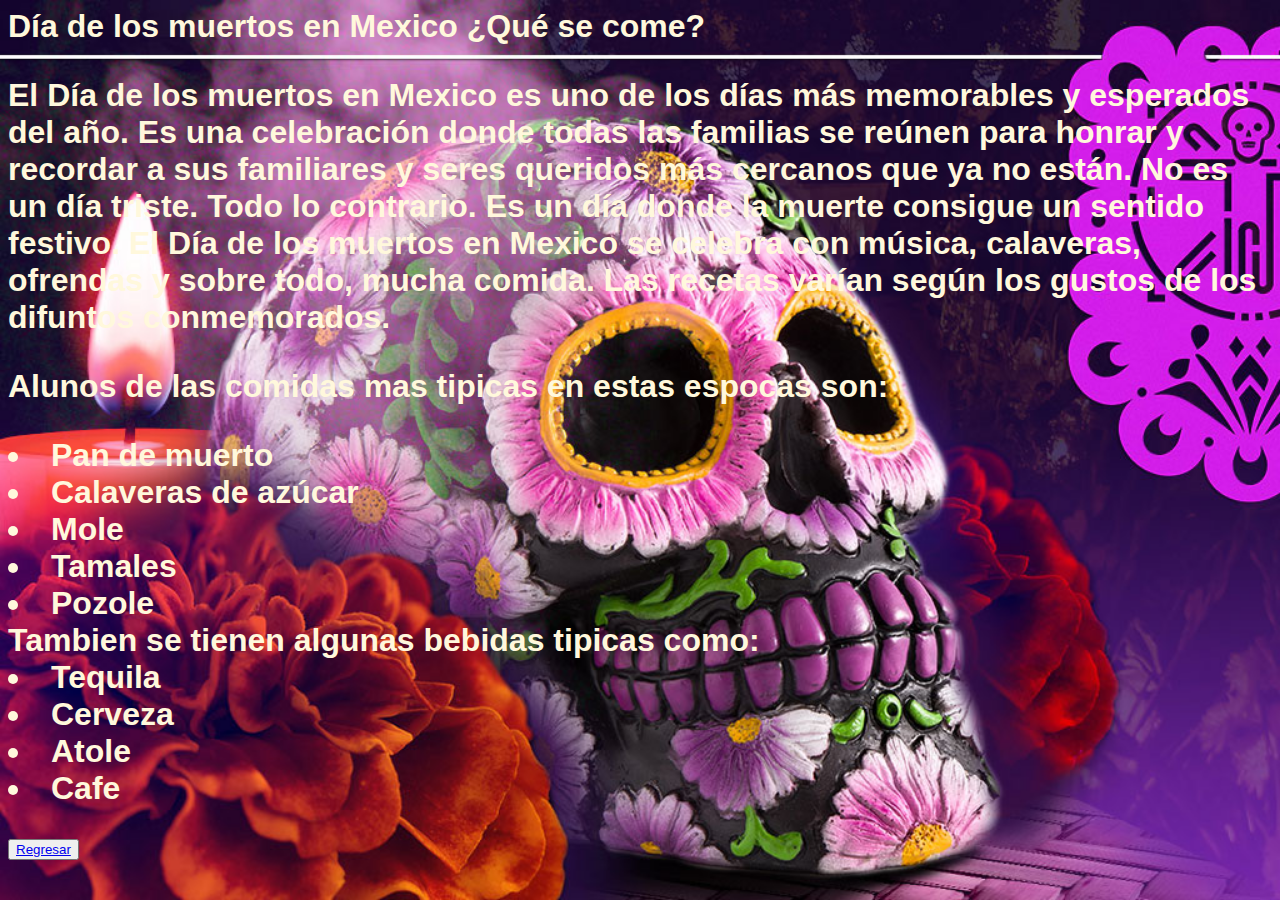
<file: Comida.html>
<! DOCTYPE html >
<html lang=" en ">

<head>
    <meta charset="UTF-8 ">
    <meta name="viewport" content="width = device-width, initial-scale = 1.0 ">
    <title> Comida </title>
</head>

<style>
    body {
        background: url(img/fondo1.jpeg) no-repeat;
        background-size: cover;
    }
</style>

<body>
    <font face="Comic Sans ms, arial,verdana">
        <h1 style="color: cornsilk;">Día de los muertos en Mexico ¿Qué se come?
            <p>
                El Día de los muertos en Mexico es uno de los días más memorables y esperados del año. Es una celebración donde todas las familias se reúnen para honrar y recordar a sus familiares y seres queridos más cercanos que ya no están. No es un día triste. Todo
                lo contrario. Es un día donde la muerte consigue un sentido festivo. El Día de los muertos en Mexico se celebra con música, calaveras, ofrendas y sobre todo, mucha comida. Las recetas varían según los gustos de los difuntos conmemorados.</p>
            <p> Alunos de las comidas mas tipicas en estas espocas son:
                <li>Pan de muerto</li>
                <li>Calaveras de azúcar</li>
                <li>Mole</li>
                <li>Tamales</li>
                <li>Pozole</li>
                Tambien se tienen algunas bebidas tipicas como:
                <li>Tequila</li>
                <li>Cerveza</li>
                <li>Atole</li>
                <li>Cafe</li>
            </p>
        </h1>
    </font>
    <button><a href="index.html">Regresar</a></button>
</body>

</html>
</file>
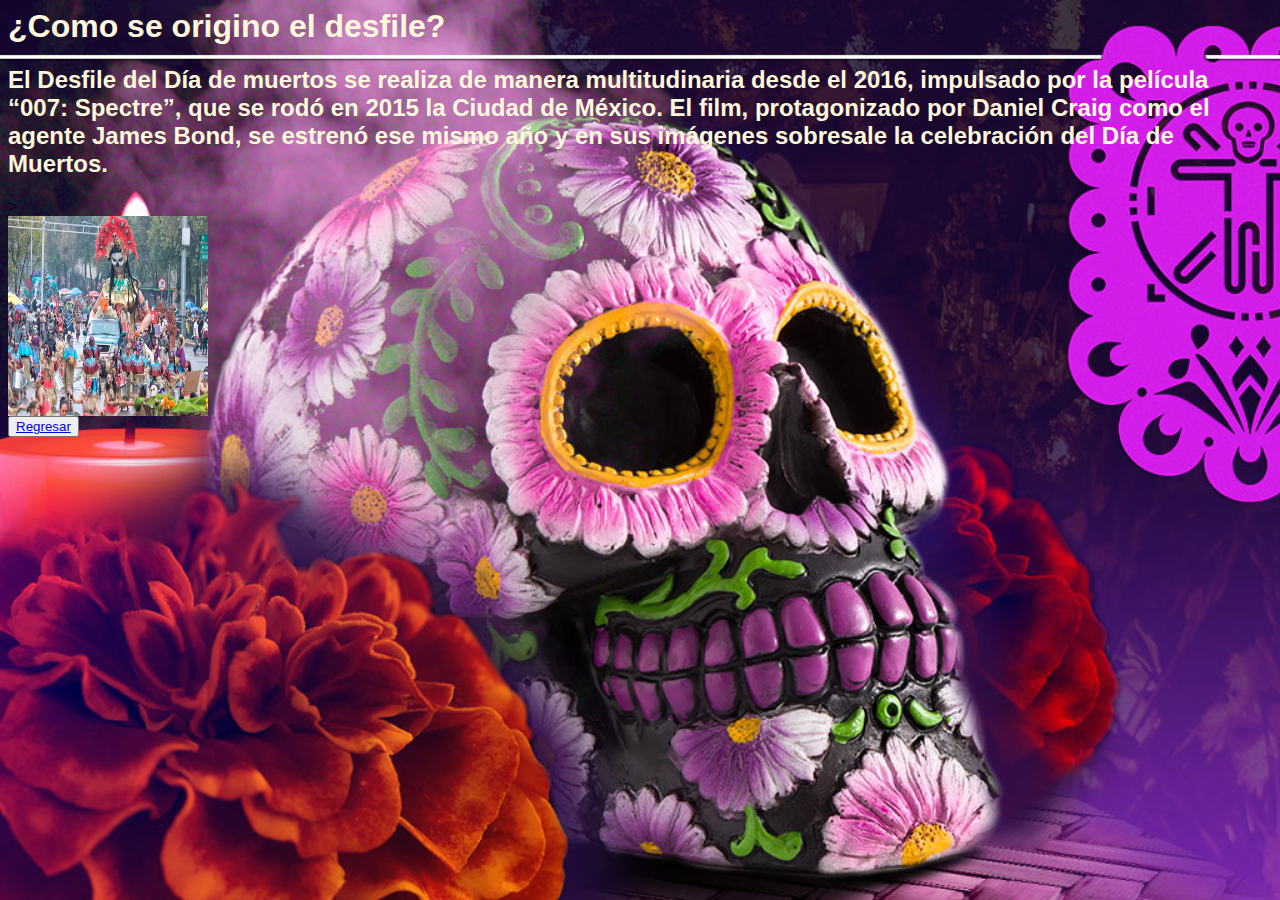
<file: Desfiles.html>
<! DOCTYPE html >
<html lang=" en ">

<head>
    <meta charset="UTF-8 ">
    <meta name="viewport" content="width = device-width, initial-scale = 1.0 ">
    <title> Desfiles </title>
</head>
<style>
    body {
        background: url(img/fondo1.jpeg) no-repeat;
        background-size: cover;
    }
</style>

<body>
    <font face="Comic Sans ms, arial,verdana">
        <h1 style="color: cornsilk;">¿Como se origino el desfile?
            <h2 style="color: cornsilk" ;> El Desfile del Día de muertos se realiza de manera multitudinaria desde el 2016, impulsado por la película “007: Spectre”, que se rodó en 2015 la Ciudad de México. El film, protagonizado por Daniel Craig como el agente James Bond, se estrenó
                ese mismo año y en sus imágenes sobresale la celebración del Día de Muertos.</h2>>
        </h1>
    </font>
    <div>
        <img src="img/desfile.jpeg" width="200" height="200">
    </div>
    <button><a href="index.html">Regresar</a></button>
</body>

</html>
</file>
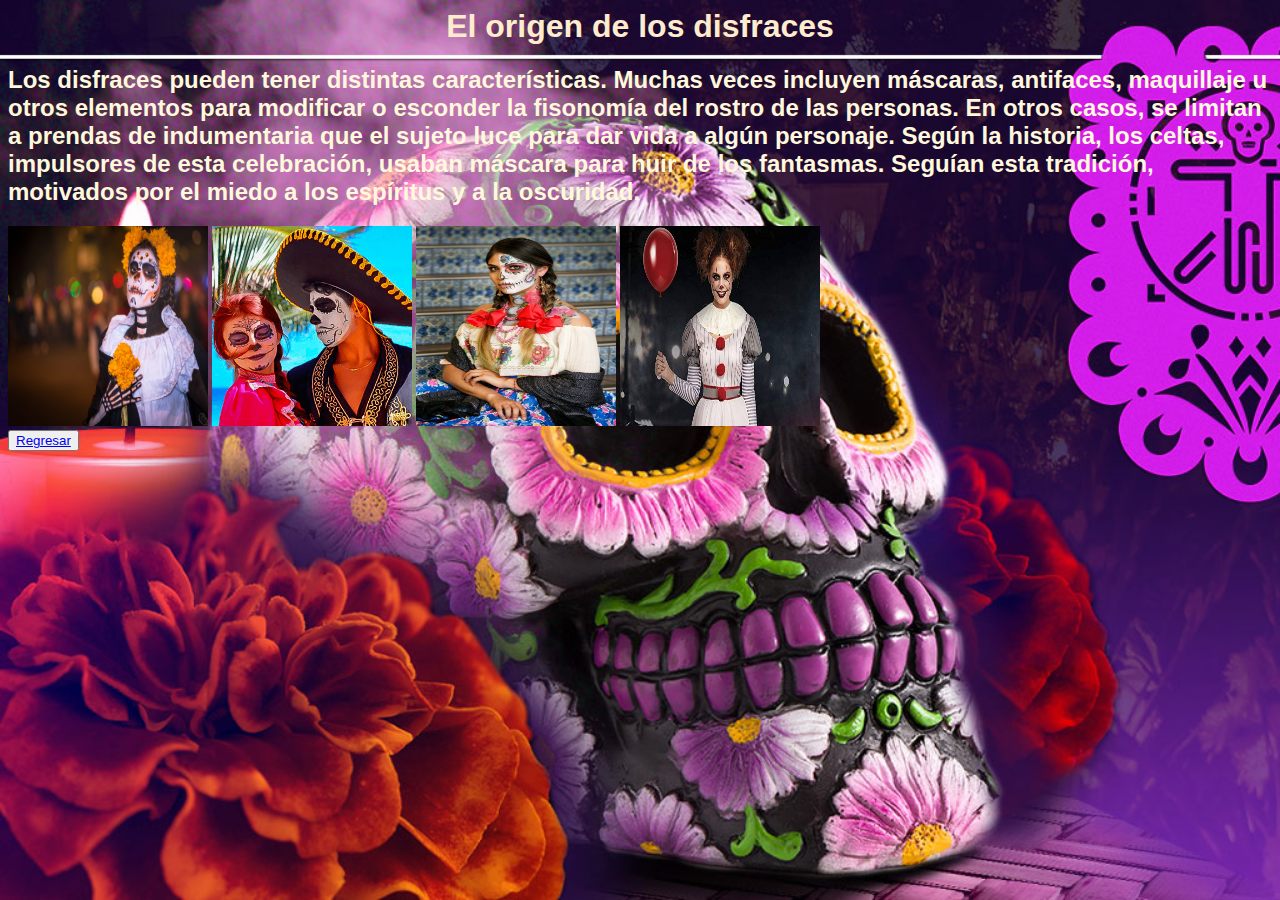
<file: Disfrases.html>
<! DOCTYPE html >
<html lang=" en ">

<head>
    <meta charset="UTF-8 ">
    <meta name="viewport" content="width = device-width, initial-scale = 1.0 ">
    <title> Disfrases</title>
</head>
<style>
    body {
        background: url(img/fondo1.jpeg) no-repeat;
        background-size: cover;
    }
</style>

<body>
    <center>
        <font face="Open Sans ms, arial,verdana">
            <h1 style="color: blanchedalmond;">El origen de los disfraces </h1>
        </font>
    </center>
    <font face="Comic Sans ms, arial,verdana">
        <h2 style="color: cornsilk;">Los disfraces pueden tener distintas características. Muchas veces incluyen máscaras, antifaces, maquillaje u otros elementos para modificar o esconder la fisonomía del rostro de las personas. En otros casos, se limitan a prendas de indumentaria
            que el sujeto luce para dar vida a algún personaje. Según la historia, los celtas, impulsores de esta celebración, usaban máscara para huir de los fantasmas. Seguían esta tradición, motivados por el miedo a los espíritus y a la oscuridad.
        </h2>
    </font>
    <div>
        <img src="img/disfraz1.jpeg" width="200" height="200">
        <img src="img/disfraz2.jpeg" width="200" height="200">
        <img src="img/disfraz3.jpeg" width="200" height="200">
        <img src="img/disfraz4.jpeg" width="200" height="200">
    </div>
    <button><a href="index.html">Regresar</a></button>
</body>

</html>
</file>
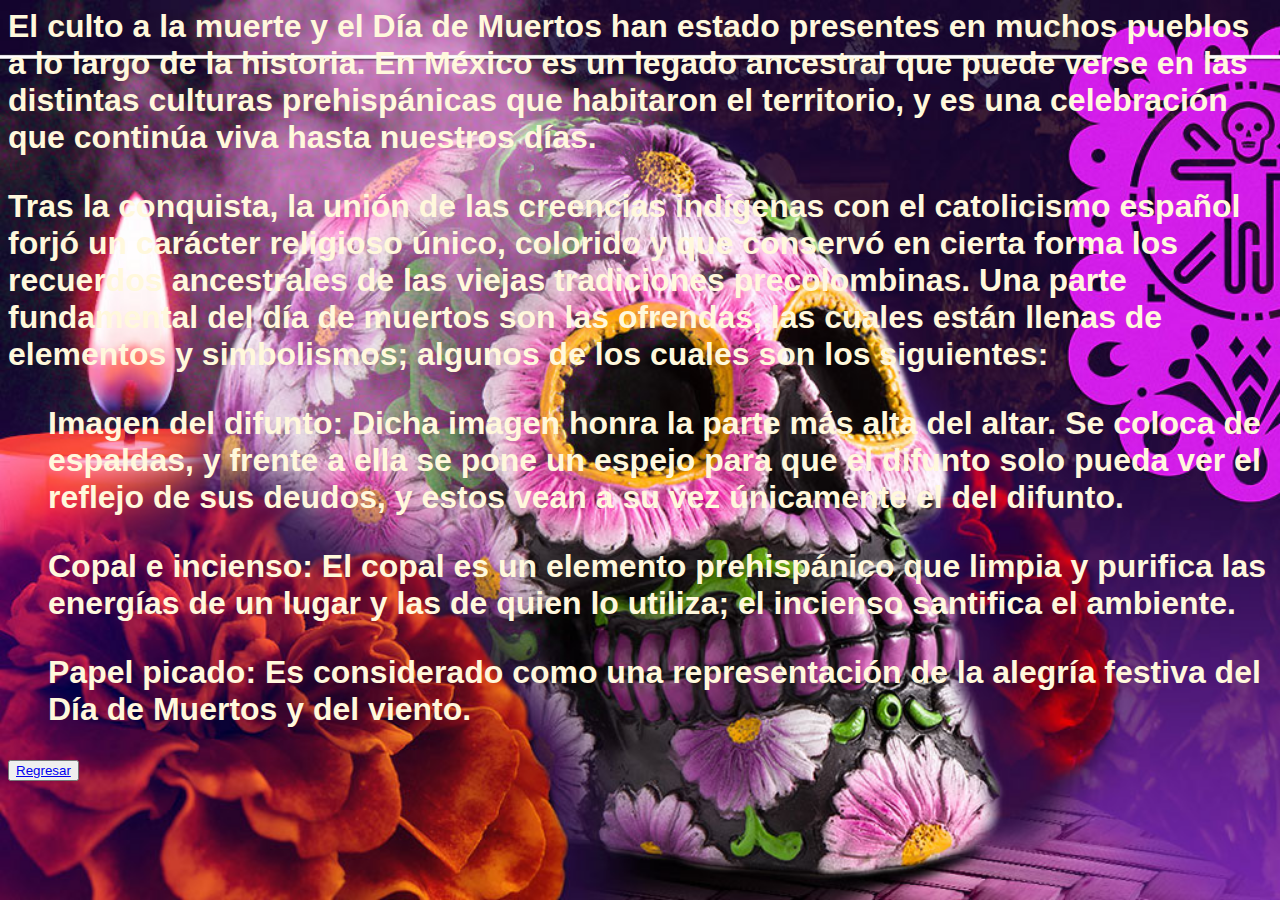
<file: MasInformacion.html>
<! DOCTYPE html >
<html lang=" en ">

<head>
    <meta charset="UTF-8 ">
    <meta name="viewport" content="width = device-width, initial-scale = 1.0 ">
    <title> Mas informacion </title>
</head>
<style>
    body {
        background: url(img/fondo1.jpeg) no-repeat;
        background-size: cover;
    }
</style>

<body>
    <font face="Comic Sans ms, arial,verdana">
        <h1 style="color: cornsilk;">El culto a la muerte y el Día de Muertos han estado presentes en muchos pueblos a lo largo de la historia. En México es un legado ancestral que puede verse en las distintas culturas prehispánicas que habitaron el territorio, y es una celebración
            que continúa viva hasta nuestros días.
            <p>Tras la conquista, la unión de las creencias indígenas con el catolicismo español forjó un carácter religioso único, colorido y que conservó en cierta forma los recuerdos ancestrales de las viejas tradiciones precolombinas. Una parte fundamental
                del día de muertos son las ofrendas, las cuales están llenas de elementos y simbolismos; algunos de los cuales son los siguientes:

                <ul>Imagen del difunto: Dicha imagen honra la parte más alta del altar. Se coloca de espaldas, y frente a ella se pone un espejo para que el difunto solo pueda ver el reflejo de sus deudos, y estos vean a su vez únicamente el del difunto.</ul>
                <ul>Copal e incienso: El copal es un elemento prehispánico que limpia y purifica las energías de un lugar y las de quien lo utiliza; el incienso santifica el ambiente. </ul>
                <ul>Papel picado: Es considerado como una representación de la alegría festiva del Día de Muertos y del viento.</ul>
            </p>
        </h1>
    </font>
    <button><a href="index.html">Regresar</a></button>
</body>

</html>
</file>
